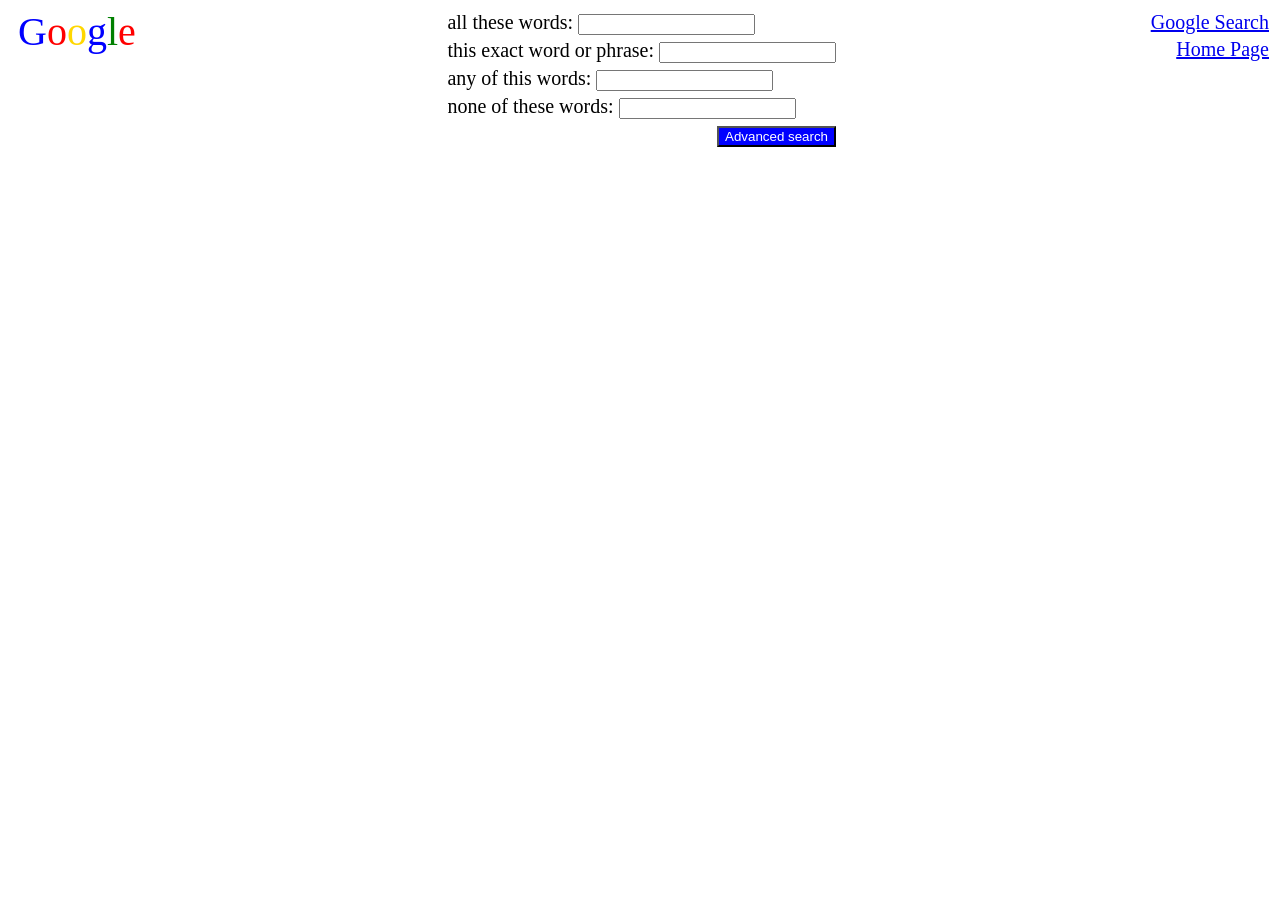
<file: web50/projects/2020/0/search/advancedsearch.html>
<!DOCTYPE html>
<html lang="en">

<head>
  <title>Advanced Search by Fuad</title>
  <style>
    .submit {
      background-color: blue;
      color: white;
      text-align: center;
    }
    table {
      font-size: 20px;
      text-align: right;
    }
    .field {
      text-align: left;
    }
    body {
      text-align: center;
    }
    a.button {
      margin-left: 10px;
      float: left;
      font-size: 40px;
      text-decoration: none;
    }
  </style>
</head>
<body>
  <a href="mainpage.html" class="button">
    <span style="color: blue">G<span style="color: red">o<span style="color: gold">o<span style="color: blue">g<span style="color: green">l<span style="color: red">e</span>
  </a>
  <table align="right">
    <tbody>
      <tr>
        <td>
          <a href="googlesearch.html">Google Search</a>
        </td>
      </tr>
      <tr>
        <td>
          <a href="mainpage.html">Home Page</a>
        </td>
      </tr>
    </tbody>
  </table>

  <table align="center">
    <form action="https://google.com/search" name="f">
      <tbody>
        <tr>
          <td>
            <div class="field">
                <label for="field1">all these words:</label>
                <input type="text" class="textinput" id="field1" value=""  name="as_q">
            </div>
          </td>
        </tr>
        <tr>
          <td>
            <div class="field">
                <label for="field2">this exact word or phrase: </label>
                <input type="text" class="textinput" id="field2" value=""  name="as_epq">
            </div>
          </td>
        </tr>
        <tr>
          <td>
            <div class="field">
                <label for="field3">any of this words: </label>
                <input type="text" class="textinput" id="field3" value=""  name="as_oq">
            </div>
          </td>
        </tr>
        <tr>
          <td>
            <div class="field">
                <label for="field4">none of these words: </label>
                <input type="text" class="textinput" id="field4" value=""  name="as_eq">
            </div>
          </td>
        </tr>
        <tr>
          <td>
            <div>
                <input type="submit" value="Advanced search" class="submit">
            </div>
          </td>
        </tr>
      </tbody>
    </form>
  </table>
</body>
</html>
</file>
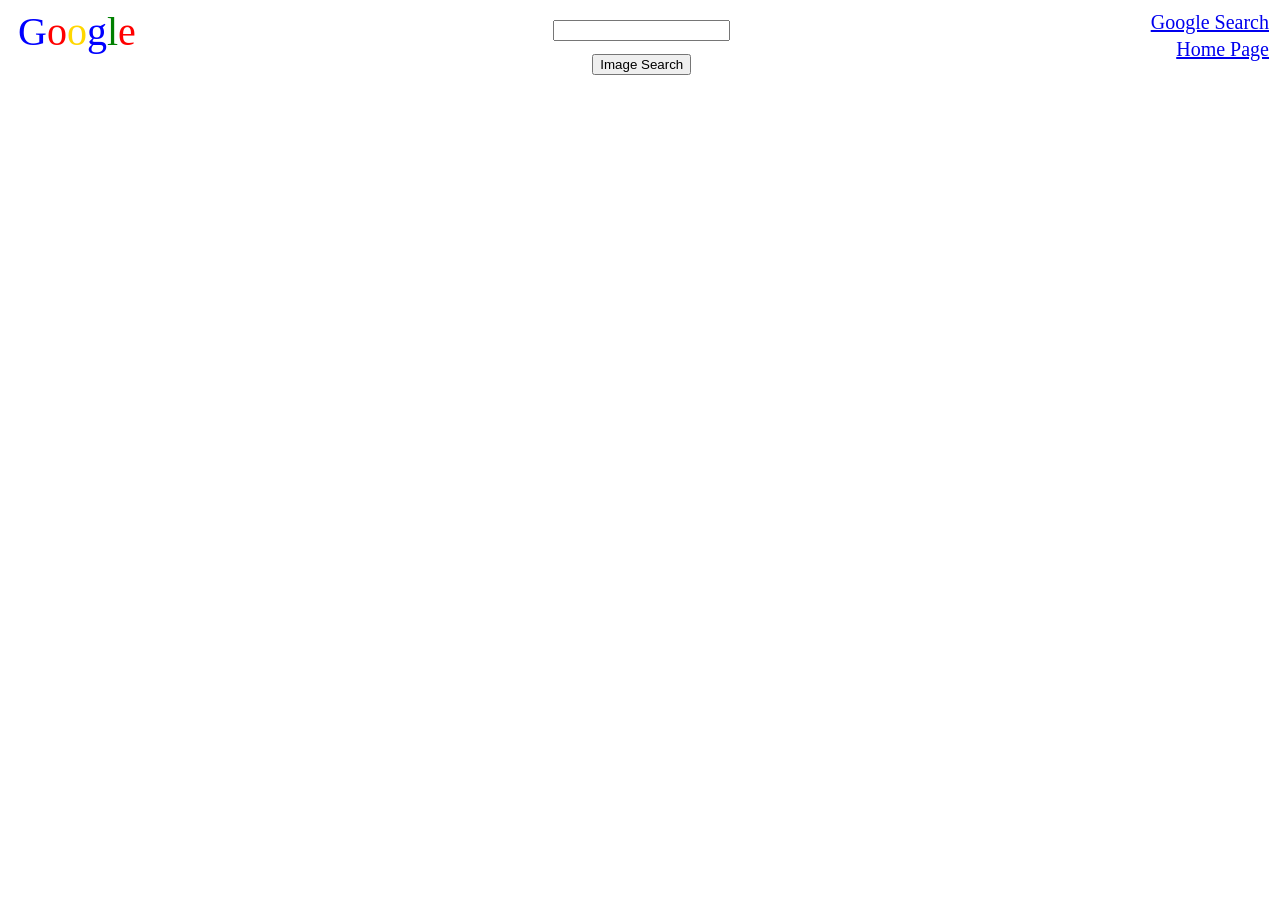
<file: web50/projects/2020/0/search/googleimages.html>
<!DOCTYPE html>
<html lang="en">

<head>
  <title>Image Search</title>
  <style>
    table {
      font-size: 20px;
      text-align: right;
    }
    body {
      font-size: 30px;
      text-align: center;
    }
    a.button {
      margin-left: 10px;
      float: left;
      font-size: 40px;
      text-decoration: none;
    }
  </style>
</head>

<body>
  <a href="mainpage.html" class="button">
    <span style="color: blue">G<span style="color: red">o<span style="color: gold">o<span style="color: blue">g<span style="color: green">l<span style="color: red">e</span>
  </a>
  <table align="right">
    <tbody>
      <tr>
        <td>
          <a href="googlesearch.html">Google Search</a>
        </td>
      </tr>
      <tr>
        <td>
          <a href="mainpage.html">Home Page</a>
        </td>
      </tr>
    </tbody>
  </table>
  <form action="http://images.google.com/images">
    <input type="text" name="q">
    <br>
    <input type="submit" value="Image Search">
  </form>
</body>
</html>
</file>
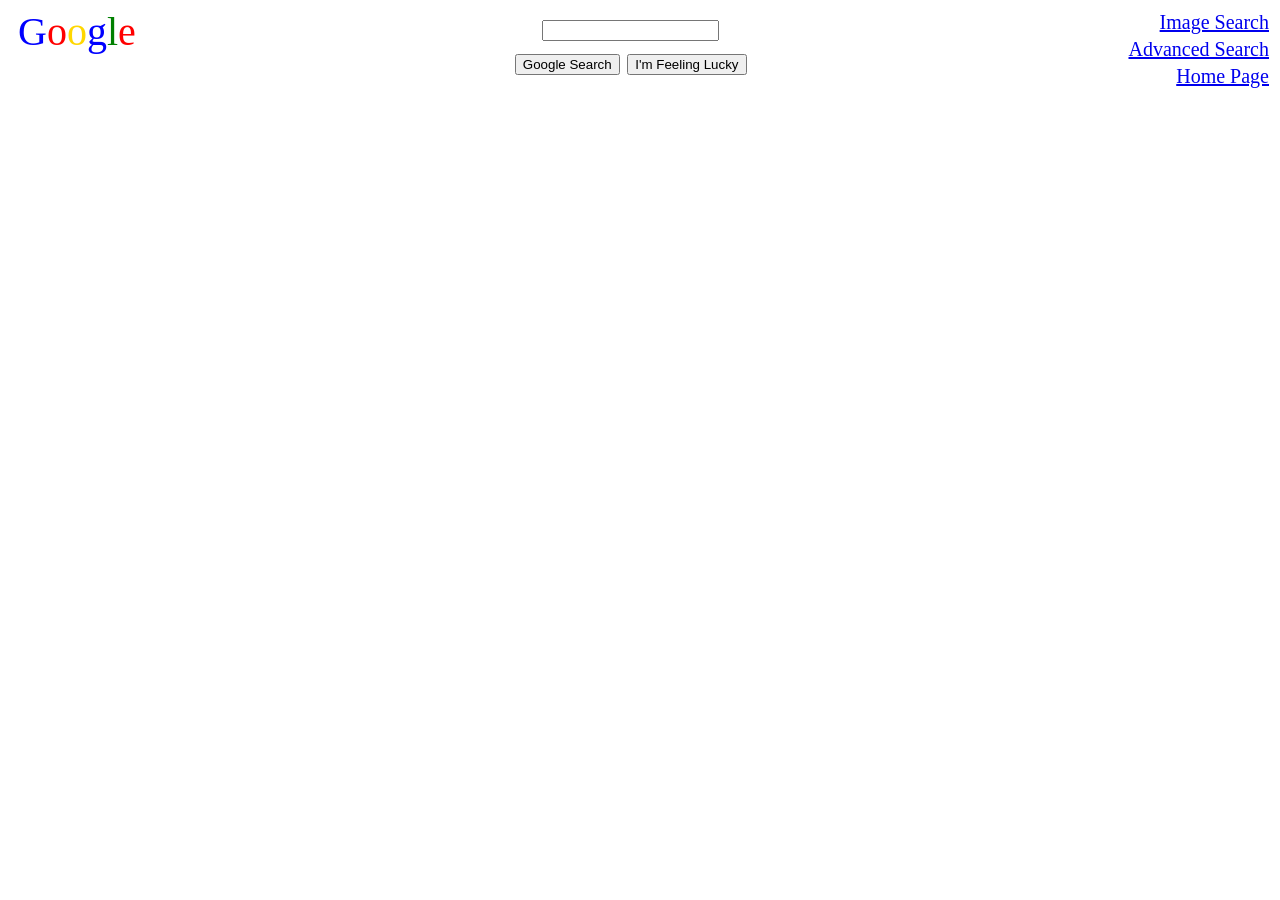
<file: web50/projects/2020/0/search/googlesearch.html>
<!DOCTYPE html>
<html lang="en">
<link rel="stylesheet" href="https://egkoppel.github.io/product-sans/google-fonts.css">

<head>
  <title>Google Search</title>
  <style>
    table {
      font-size: 20px;
      text-align: right;
    }
    body {
      font-size: 30px;
      text-align: center;
    }
    a.button {
      margin-left: 10px;
      float: left;
      font-size: 40px;
      text-decoration: none;
    }
  </style>
</head>
<body>
  <a href="mainpage.html" class="button">
    <span style="color: blue">G<span style="color: red">o<span style="color: gold">o<span style="color: blue">g<span style="color: green">l<span style="color: red">e</span>
  </a>
  <table align="right">
    <tbody>
      <tr>
        <td>
          <a href="googleimages.html">Image Search</a>
        </td>
      </tr>
      <tr>
        <td>
          <a href="advancedsearch.html">Advanced Search</a>
        </td>
      </tr>
      <tr>
        <td>
          <a href="mainpage.html">Home Page</a>
        </td>
      </tr>
    </tbody>
  </table>
  <form action="https://google.com/search">
    <input type="text" name="q" class="box">
    <br>
    <div>
        <input type="submit" name="btnK" value="Google Search" class="button">
        <input type="submit" name="btnI" value="I'm Feeling Lucky" class="button">
    </div>
  </form>
</body>
</html>
</file>
